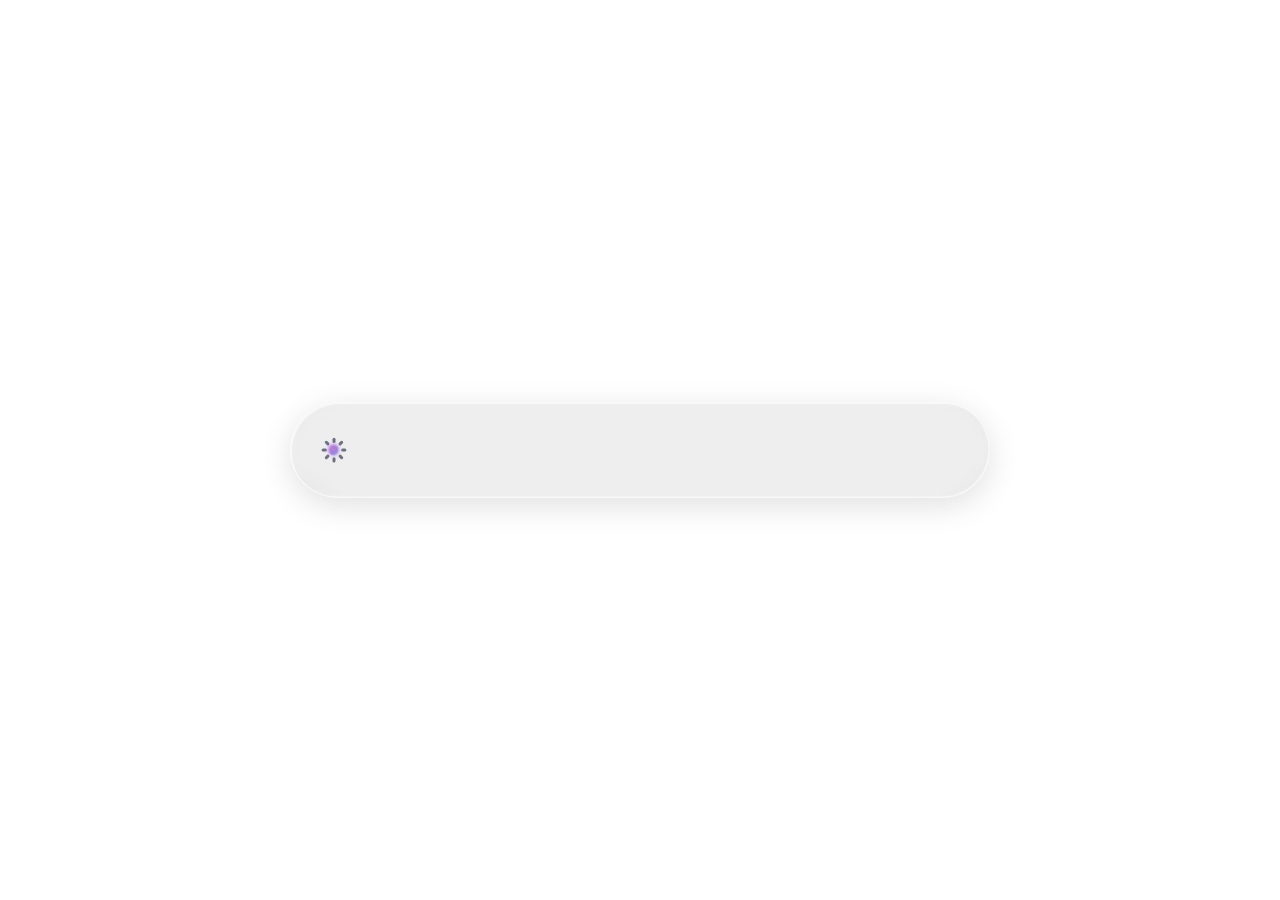
<file: frontend/cli/cli.html>
<!DOCTYPE html>
<html lang="en">
<head>
<meta charset="UTF-8">
<meta name="viewport" content="width=device-width, initial-scale=1.0">
<title>Auto-Use CLI</title>
<style>
    html, body {
        margin: 0;
        padding: 0;
        height: 100vh;
        width: 100vw;
        overflow: hidden;
        background-color: #ffffff;
        font-family: -apple-system, BlinkMacSystemFont, 'Segoe UI', Roboto, sans-serif;
    }

    body {
        display: flex;
        justify-content: center;
        align-items: center;
    }

    .blob {
        position: fixed;
        z-index: -1;
        width: 55vw;
        height: 55vw;
        max-width: 720px;
        max-height: 720px;
        border-radius: 50%;
        filter: blur(80px);
        opacity: 0.55;
        pointer-events: none;
    }

    .blob-pink {
        top: 18%;
        left: 12%;
        background: radial-gradient(circle at 30% 30%, #d880be 0%, rgba(216, 128, 190, 0) 70%);
        animation: drift-pink 12s ease-in-out infinite alternate;
    }

    .blob-purple {
        bottom: 14%;
        right: 10%;
        background: radial-gradient(circle at 70% 70%, #8782eb 0%, rgba(135, 130, 235, 0) 70%);
        animation: drift-purple 14s ease-in-out infinite alternate;
    }

    @keyframes drift-pink {
        0%   { transform: translate(0, 0) scale(1); }
        100% { transform: translate(8vw, 6vh) scale(1.1); }
    }

    @keyframes drift-purple {
        0%   { transform: translate(0, 0) scale(1); }
        100% { transform: translate(-7vw, -5vh) scale(1.15); }
    }

    .glass-pill {
        position: relative;
        display: flex;
        align-items: center;
        justify-content: flex-start;
        width: clamp(320px, 48vw, 620px);
        padding-block: clamp(20px, 2.6vw, 30px);
        padding-inline-start: clamp(18px, 2vw, 26px);
        padding-inline-end: clamp(40px, 5vw, 60px);
        border-radius: clamp(40px, 6vw, 70px);
        box-shadow: 0 clamp(4px, 1vw, 8px) clamp(16px, 3vw, 32px) rgba(0, 0, 0, 0.12);
    }


    .liquidGlass-effect {
        position: absolute;
        z-index: 0;
        inset: 0;
        backdrop-filter: blur(8px) saturate(180%);
        -webkit-backdrop-filter: blur(8px) saturate(180%);
        filter: url(#liquid-glass-button);
        overflow: hidden;
        border-radius: inherit;
        pointer-events: none;
    }

    .liquidGlass-tint {
        z-index: 1;
        position: absolute;
        inset: 0;
        background: rgba(200, 200, 200, 0.3);
        border-radius: inherit;
        pointer-events: none;
    }

    .liquidGlass-shine {
        position: absolute;
        inset: 0;
        z-index: 2;
        overflow: hidden;
        border-radius: inherit;
        pointer-events: none;
        box-shadow: inset clamp(1px, 0.3vw, 2px) clamp(1px, 0.3vw, 2px) clamp(0.5px, 0.2vw, 1px) 0 rgba(255, 255, 255, 0.6),
                    inset clamp(-0.5px, -0.2vw, -1px) clamp(-0.5px, -0.2vw, -1px) clamp(0.5px, 0.2vw, 1px) clamp(0.5px, 0.2vw, 1px) rgba(255, 255, 255, 0.6);
    }

    .liquidGlass-content {
        position: relative;
        z-index: 3;
        display: flex;
        align-items: center;
        justify-content: flex-start;
        width: 100%;
    }

    /* From Uiverse.io by Yaya12085 */
    .loader {
        position: relative;
        display: flex;
        align-items: center;
    }

    .icon {
        height: 2.25rem;
        width: 2.25rem;
        animation: spin 1s linear infinite;
        stroke: rgba(107, 114, 128, 1);
        will-change: transform;
        transform-origin: 50% 50%;
        backface-visibility: hidden;
    }

    @keyframes spin {
        to {
            transform: rotate(360deg);
        }
    }

    .center-dot {
        position: absolute;
        z-index: 4;
        top: 50%;
        left: 1.125rem;
        transform: translate(-50%, -50%);
        width: 0.55rem;
        height: 0.55rem;
        border-radius: 50%;
        background: linear-gradient(135deg, #d880be 0%, #8782eb 55%, #6ec5e9 100%);
        box-shadow:
            0 0 3px rgba(216, 128, 190, 0.8),
            0 0 6px rgba(168, 110, 235, 0.55);
        pointer-events: none;
    }

    .center-dot::before {
        content: '';
        position: absolute;
        top: 50%;
        left: 50%;
        width: 1.4rem;
        height: 1.4rem;
        border-radius: 50%;
        background: radial-gradient(
            circle,
            rgba(216, 128, 190, 0.65) 0%,
            rgba(168, 110, 235, 0.40) 45%,
            transparent 80%
        );
        transform: translate(-50%, -50%) scale(0.6);
        will-change: transform, opacity;
        animation: dot-breathe 2.2s ease-in-out infinite;
        pointer-events: none;
        z-index: -1;
    }

    @keyframes dot-breathe {
        0%, 100% {
            transform: translate(-50%, -50%) scale(0.6);
            opacity: 0.5;
        }
        50% {
            transform: translate(-50%, -50%) scale(1);
            opacity: 1;
        }
    }
</style>
</head>
<body>

    <div class="blob blob-pink"></div>
    <div class="blob blob-purple"></div>

    <svg style="display: none">
        <filter
            id="glass-distortion"
            x="-50%"
            y="-50%"
            width="200%"
            height="200%"
            filterUnits="objectBoundingBox"
        >
            <feTurbulence
                type="fractalNoise"
                baseFrequency="0.015 0.015"
                numOctaves="2"
                seed="5"
                result="turbulence"
            />

            <feComponentTransfer in="turbulence" result="mapped">
                <feFuncR type="gamma" amplitude="1" exponent="8" offset="0.5" />
                <feFuncG type="gamma" amplitude="0.5" exponent="1" offset="0" />
                <feFuncB type="gamma" amplitude="0.5" exponent="1" offset="0.5" />
            </feComponentTransfer>

            <feGaussianBlur in="turbulence" stdDeviation="4" result="softMap" />

            <feSpecularLighting
                in="softMap"
                surfaceScale="8"
                specularConstant="1.2"
                specularExponent="120"
                lighting-color="white"
                result="specLight"
            >
                <fePointLight x="-150" y="-150" z="400" />
            </feSpecularLighting>

            <feComposite
                in="specLight"
                operator="arithmetic"
                k1="0"
                k2="1"
                k3="1.2"
                k4="0"
                result="litImage"
            />

            <feDisplacementMap
                in="SourceGraphic"
                in2="softMap"
                scale="200"
                xChannelSelector="R"
                yChannelSelector="G"
            />
        </filter>
    </svg>

    <svg style="display: none">
        <filter
            id="liquid-glass-button"
            x="-50%"
            y="-50%"
            width="200%"
            height="200%"
            filterUnits="objectBoundingBox"
        >
            <feTurbulence
                type="fractalNoise"
                baseFrequency="0.03 0.05"
                numOctaves="4"
                seed="3"
                result="turbulence"
            />

            <feComponentTransfer in="turbulence" result="mapped">
                <feFuncR type="gamma" amplitude="1" exponent="4" offset="0.4" />
                <feFuncG type="gamma" amplitude="1" exponent="4" offset="0.4" />
            </feComponentTransfer>

            <feGaussianBlur in="mapped" stdDeviation="2.5" result="softMap" />

            <feDisplacementMap
                in="SourceGraphic"
                in2="softMap"
                scale="25"
                xChannelSelector="R"
                yChannelSelector="G"
            />
        </filter>
    </svg>

    <div class="glass-pill">
        <div class="liquidGlass-effect"></div>
        <div class="liquidGlass-tint"></div>
        <div class="liquidGlass-shine"></div>
        <div class="liquidGlass-content">
            <div class="loader">
                <svg class="icon" viewBox="0 0 24 24" fill="none" xmlns="http://www.w3.org/2000/svg">
                    <path stroke-linecap="round" stroke-linejoin="round" stroke-width="2" d="M12 4.75V6.25"></path>
                    <path stroke-linecap="round" stroke-linejoin="round" stroke-width="2" d="M17.1266 6.87347L16.0659 7.93413"></path>
                    <path stroke-linecap="round" stroke-linejoin="round" stroke-width="2" d="M19.25 12H17.75"></path>
                    <path stroke-linecap="round" stroke-linejoin="round" stroke-width="2" d="M17.1266 17.1265L16.0659 16.0659"></path>
                    <path stroke-linecap="round" stroke-linejoin="round" stroke-width="2" d="M12 17.75V19.25"></path>
                    <path stroke-linecap="round" stroke-linejoin="round" stroke-width="2" d="M6.87338 17.1265L7.93404 16.0659"></path>
                    <path stroke-linecap="round" stroke-linejoin="round" stroke-width="2" d="M4.75 12H6.25"></path>
                    <path stroke-linecap="round" stroke-linejoin="round" stroke-width="2" d="M6.87338 6.87347L7.93404 7.93413"></path>
                </svg>
                <div class="center-dot"></div>
            </div>
        </div>
    </div>

</body>
</html>
</file>
